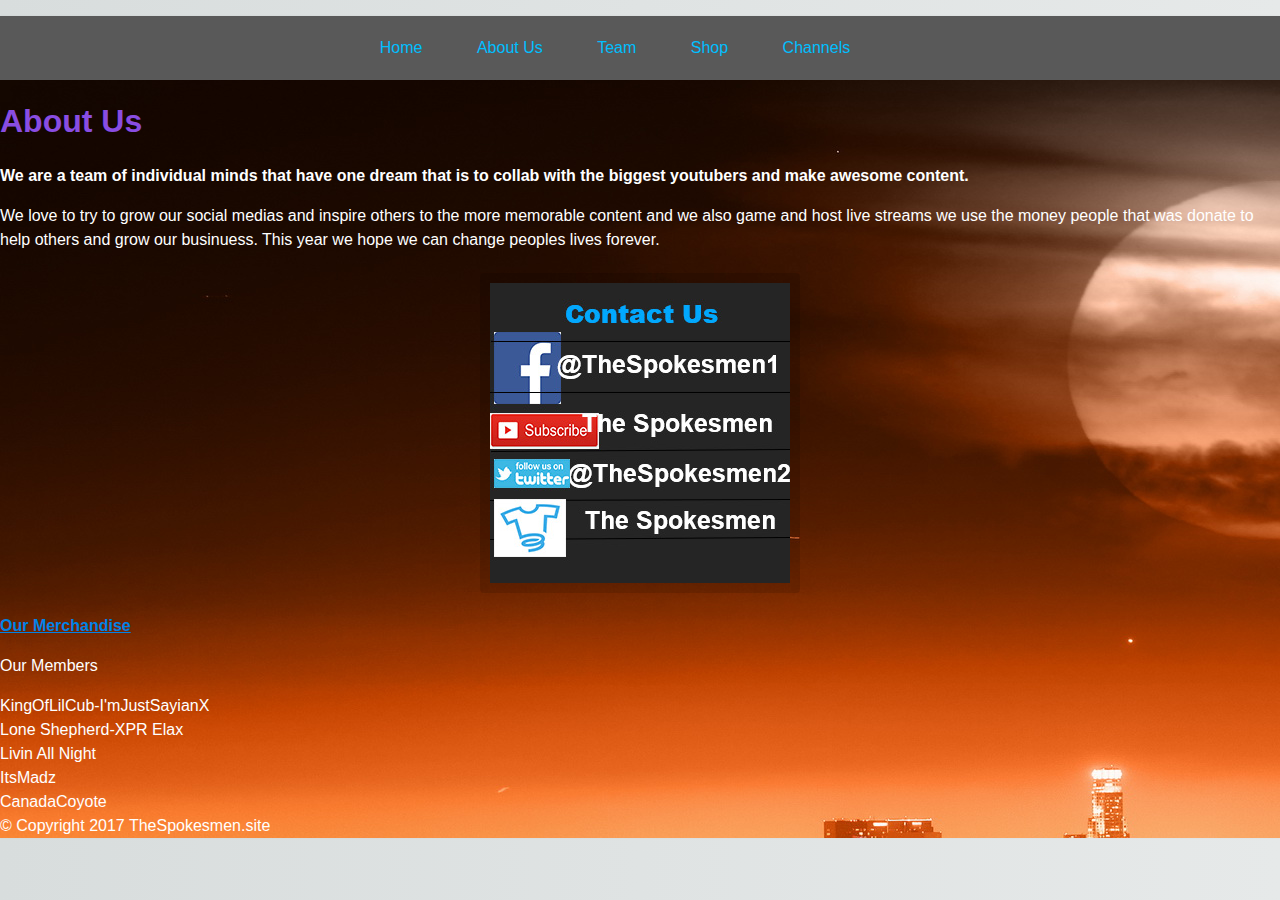
<file: aboutus.html>
<!DOCTYPE html>
<html>
    
    <head>
    
        <title>About Us</title>
        <link rel="stylesheet" href="main.css">
        
        <body>
   <ul class="nav">
         <li><a href="index.html">Home</a></li>
          <li><a href="aboutus.html">About Us</a></li>
          <li><a href="Team.html">Team</a></li>
          <li><a href="merchs.html">Shop</a></li>
          <li><a href="channels.html">Channels</a></li>
    </ul>
        <h1>About Us</h1>
        
        
        
        <p>
            <b>We are a team of individual minds that have one dream that is to collab with the biggest youtubers and make awesome content.</b>
            
       


        
        </p> 
        
    
        <p>
            We love to try to grow our social medias and inspire others to the more memorable content and we also game and host live streams we use the money people that was donate to help others and grow our businuess.
             This year we hope we can change peoples lives forever.
        
        </p>
        
        
        
        <img src="ggs.jpg" alt="" style="width:300px;height:300px;">
        
       
        <a href="https://shop.spreadshirt.com/lilcubvlogs"><b>Our Merchandise</b></a>
        <p> Our Members 
        <li>KingOfLilCub-I'mJustSayianX</li>
            <li>Lone Shepherd-XPR Elax</li>
            <li>Livin All Night</li>
            <li>ItsMadz</li>
            <li>CanadaCoyote</li>
                <footer>&copy; Copyright 2017 TheSpokesmen.site</footer>
</file>
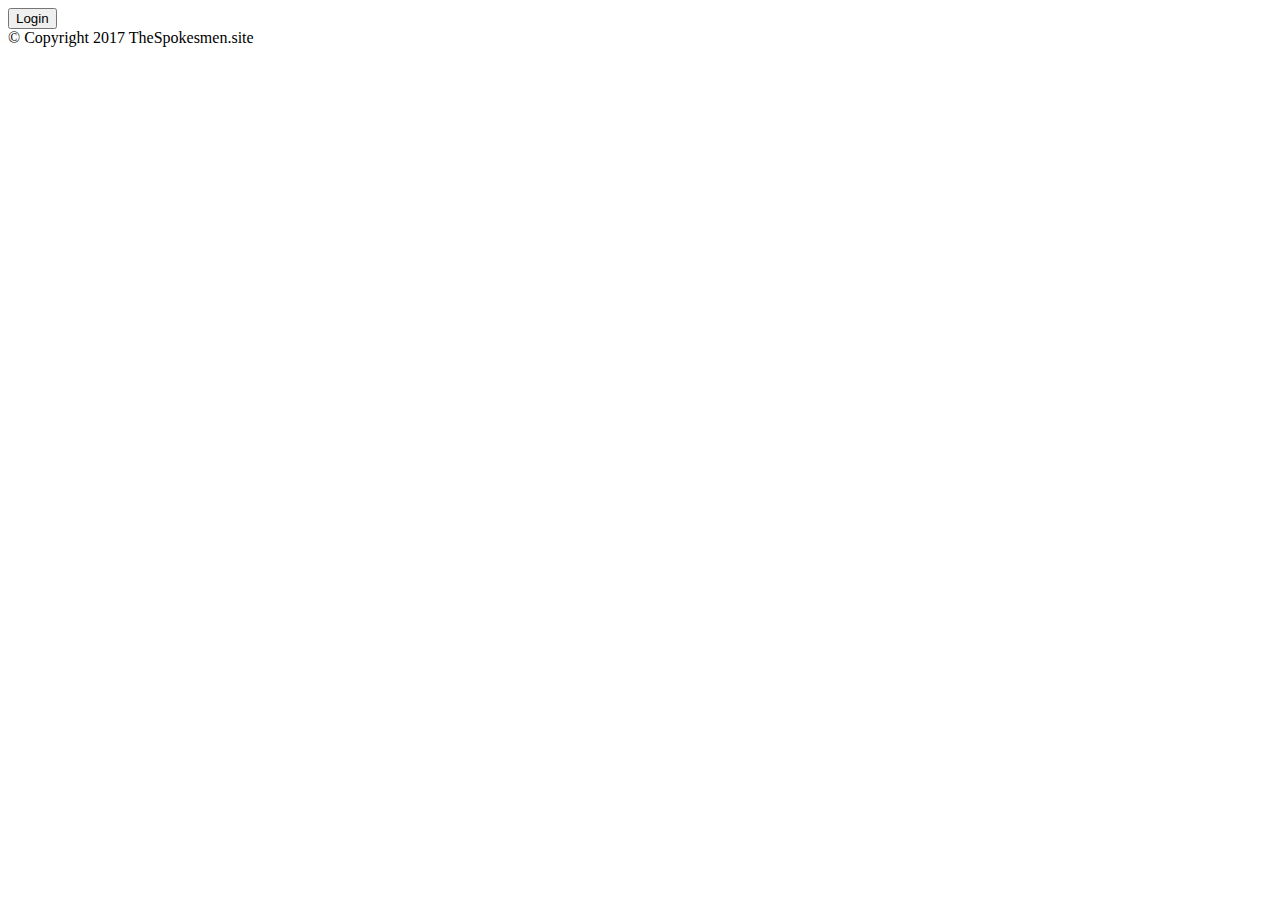
<file: cal.html>
<!DOCTYPE html>
<html>
    <link rel="stylesheet" href="cal.css">
    
    <!-- Button to open the modal login form -->
<button onclick="document.getElementById('id01').style.display='block'">Login</button>

<!-- The Modal -->
<div id="id01" class="modal">
  <span onclick="document.getElementById('id01').style.display='none'" 
class="close" title="Close Modal">&times;</span>

  <!-- Modal Content -->
  <form class="modal-content animate" action="action_page.php">
    <div class="imgcontainer">
      <img src="img_avatar2.png" alt="Avatar" class="avatar">
    </div>

    <div class="container">
      <label><b>Username</b></label>
      <input type="text" placeholder="Enter Username" name="uname" required>

      <label><b>Password</b></label>
      <input type="password" placeholder="Enter Password" name="psw" required>

      <button type="submit">Login</button>
      <input type="checkbox" checked="checked"> Remember me
    </div>

    <div class="container" style="background-color:#f1f1f1">
      <button type="button" onclick="document.getElementById('id01').style.display='none'" class="cancelbtn">Cancel</button>
      <span class="psw">Forgot <a href="#">password?</a></span>
    </div>
  </form>
</div>

           
            <footer>&copy; Copyright 2017 TheSpokesmen.site</footer>
</html>
</file>
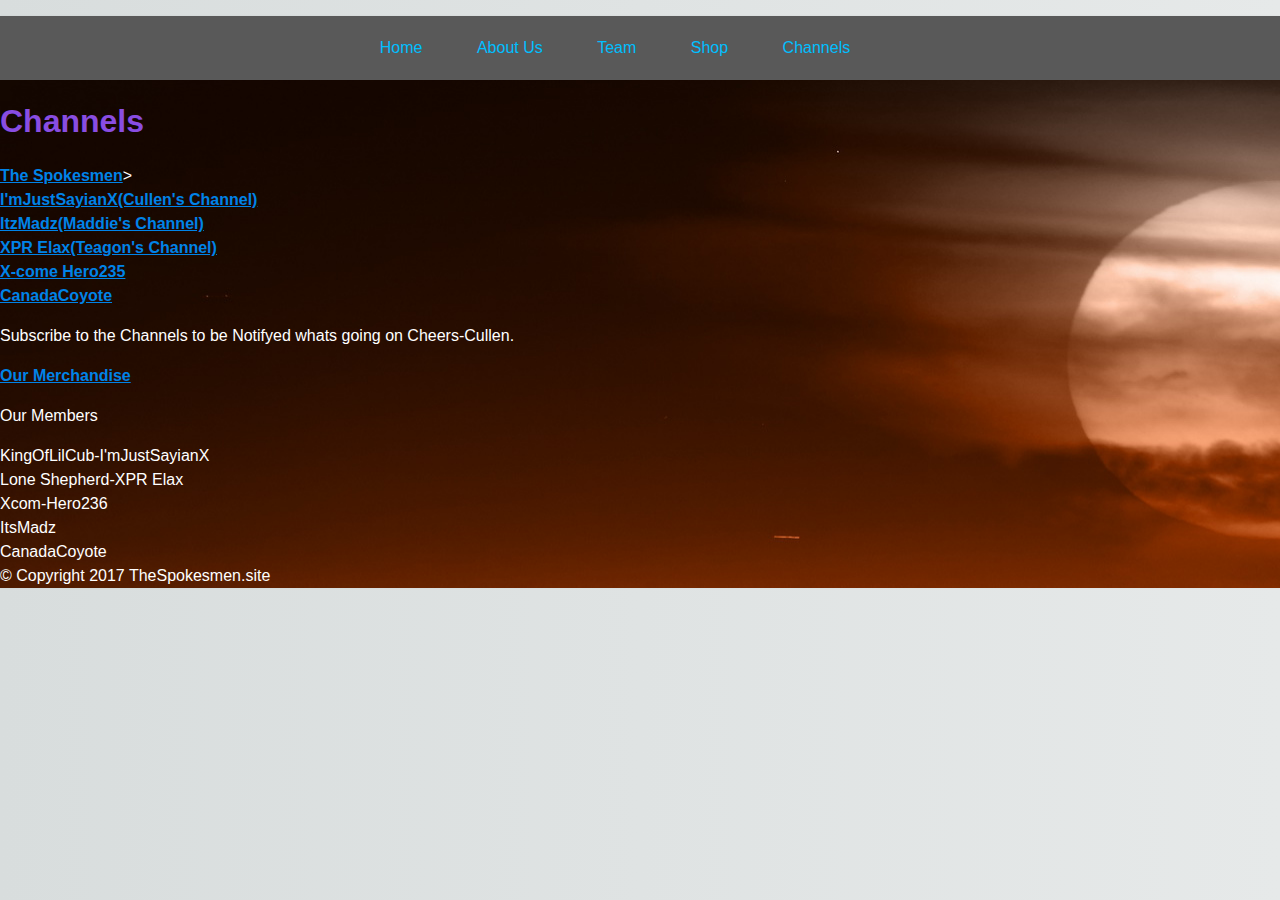
<file: channels.html>
<!DOCTYPE html>
<html>
    
    <head>
        <meta charset="utf-8">
        <meta http-equiv="X-UA-Compatible" content="IE=edge">
        <title>Channels</title>
        <meta name="description" content="Growing to be the next Helpful Generation.">
        <link rel="stylesheet" href="main.css">
 <ul class="nav">
        <li><a href="index.html">Home</a></li>
          <li><a href="aboutus.html">About Us</a></li>
          <li><a href="Team.html">Team</a></li>
          <li><a href="merchs.html">Shop</a></li>
          <li><a href="channels.html">Channels</a></li>
    </ul>
        
        
    </head>
    <body>
        
        <h1>Channels</h1>
        
        <p>
            <li><a href="https://www.youtube.com/channel/UCTDD3HrmI2suSLz37B3G9UA"><b>The Spokesmen</b></a>></li>
            
            <li><a href="https://www.youtube.com/c/ImJustSayianX"><b>I'mJustSayianX(Cullen's Channel)</b></a></li>
           
            <li><a href="Error Unkown"><b>ItzMadz(Maddie's Channel)</b></a></li>
            
            <li><a href="https://www.youtube.com/channel/UC4OfmvhP33iv_NPq4d302vA"><b>XPR Elax(Teagon's Channel)</b></a></li>
            
            <li><a href="https://www.youtube.com/channel/UCD0PgzHWFfMt4rsMXRpsRdQ"><b>X-come Hero235</b></a></li>
           
            <li><a href="Error Unkown"><b>CanadaCoyote</b></a></li>
            
        
        </p> 
        
    
        <p>
           Subscribe to the Channels to be Notifyed whats going on Cheers-Cullen. 
        
        </p>
        
       
        <a href="https://shop.spreadshirt.com/lilcubvlogs"><b>Our Merchandise</b></a>
        <p> Our Members 
        <li>KingOfLilCub-I'mJustSayianX</li>
            <li>Lone Shepherd-XPR Elax</li>
            <li>Xcom-Hero236</li>
            <li>ItsMadz</li>
            <li>CanadaCoyote</li>
            <footer>&copy; Copyright 2017 TheSpokesmen.site</footer>
</file>
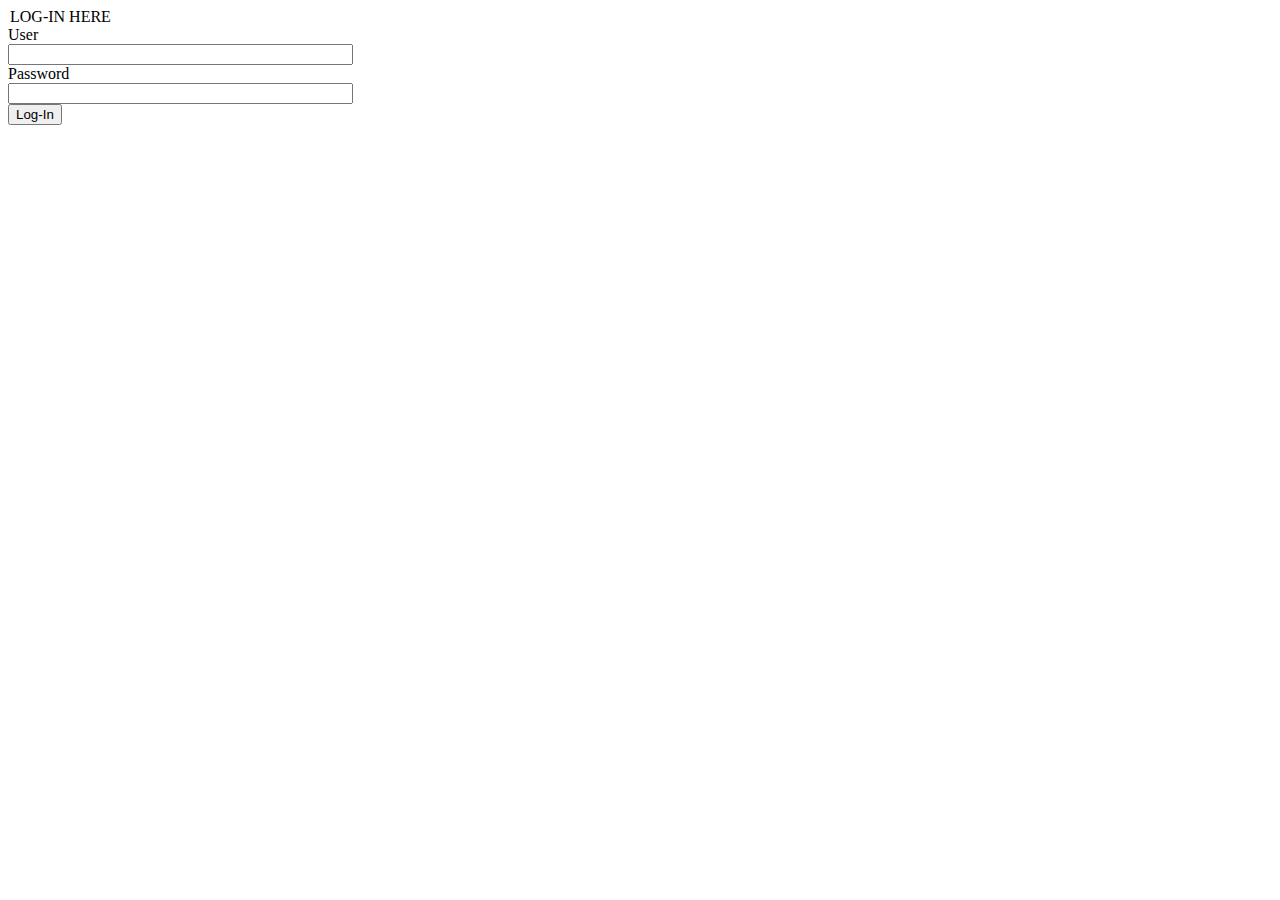
<file: signin.html>
<!DOCTYPE HTML>
<html>
<head>
<title>Sign-In</title>
<link rel= "stylesheet" type="text/css" href="style-sign.css>
</head>
<body id="body-color">
<div id="Sign-In>
<fieldset style="width:30%"><legend>LOG-IN HERE</legend>
<form method="POST" action="connectivity.php">
User <br><input type="text" name="user" size="40"><br>
Password <br><input type="password" name="pass" size="40"><br>
<input id="button" type="submit" name="submit" value="Log-In">
</form>
</fieldset>
</body>
</html>
</file>
<file: main.css>
html {
    background: #000000;
    background-image: linear-gradient(270deg, rgb(230, 233, 233) 0%, rgb(216, 221, 221) 100%);
    -webkit-font-smoothing: antialiased;
}

body {
   background-image: url("gg.jpg");
    box-shadow: 0 0 2px rgba(0, 0, 0, 0.06);
    color: #ffffff;
    font-family: "Calibri";
    font-size: 16px;
    line-height: 1.5;
    margin: 0 auto;
    max-width: 1750px;
    padding: 2em 2em 4em;
    list-style: none;
}



h1, h2, h3, h4, h5, h6 {
    color: #894de2;
    font-weight: 600;
    line-height: 1.3;
}

h2 {
    margin-top: 1.3em;
}

a {
    color: #0083e8;
}

b, strong {
    font-weight: 600;
}

samp {
    display: none;
}

img {
    animation: colorize 2s cubic-bezier(0, 0, .78, .36) 1;
    background: solid;
    border: 10px solid rgba(0, 0, 0, 0.12);
    border-radius: 4px;
    display: block;
    margin: 1.3em auto;
    max-width: 95%;
}

body {
    margin: 0;
    padding: 0;
    font-family: 'Arial', serif;
}

.nav{
    background-color: #595959;
    color: #00bfff;
    list-style: none;
    text-align: center;
    padding: 20px 0 20px 0;
  }

.nav > li{
    display: inline-block;
    padding-right: 50px;
    }

.nav > li > a {
    text-decoration: none;
        color:#00bfff
    
}

.nav > li> a:hover {
    color: #ffffff;
}

nav {
  height: 70px;
  background: transparent; // Transparent initial setting
  display: block;
  position: fixed;
  width: 100%;
  z-index: 99999;
  transition: all ease .5s;
}

#logo {
  color: #fff;
  padding: 20px;
  font-size: 18px;
  transition: all ease .5s;
}

#hero {
  height: 500px;
  width: 100%;
  background: url('http://community.lovenature.com/wp-content/uploads/sites/4/2016/08/jimi-hendrix.jpg');
  background-size: cover;
  background-position: center;
  position: relative;
}

#nav.shrink {
  height: 40px;
  transition: all ease .5s;
  background: black; // Change background to black on scroll
}

#nav.shrink #logo {
  padding: 10px;
  transition: all ease .5s;
}


@keyframes colorize {
    0% {
        -webkit-filter: grayscale(100%);
        filter: grayscale(100%);
    }
    100% {
        -webkit-filter: grayscale(0%);
        filter: grayscale(0%);
    }
}
</file>
<file: cal.css>
/* The Modal (background) */
.modal {
    display: none; /* Hidden by default */
    position: fixed; /* Stay in place */
    z-index: 1; /* Sit on top */
    left: 0;
    top: 0;
    width: 100%; /* Full width */
    height: 100%; /* Full height */
    overflow: auto; /* Enable scroll if needed */
    background-color: rgb(0,0,0); /* Fallback color */
    background-color: rgba(0,0,0,0.4); /* Black w/ opacity */
    padding-top: 60px;
}

/* Modal Content/Box */
.modal-content {
    background-color: #fefefe;
    margin: 5px auto; /* 15% from the top and centered */
    border: 1px solid #888;
    width: 80%; /* Could be more or less, depending on screen size */
}

/* The Close Button */
.close {
    /* Position it in the top right corner outside of the modal */
    position: absolute;
    right: 25px;
    top: 0; 
    color: #000;
    font-size: 35px;
    font-weight: bold;
}

/* Close button on hover */
.close:hover,
.close:focus {
    color: red;
    cursor: pointer;
}

/* Add Zoom Animation */
.animate {
    -webkit-animation: animatezoom 0.6s;
    animation: animatezoom 0.6s
}

@-webkit-keyframes animatezoom {
    from {-webkit-transform: scale(0)} 
    to {-webkit-transform: scale(1)}
}

@keyframes animatezoom {
    from {transform: scale(0)} 
    to {transform: scale(1)}
}
</file>
